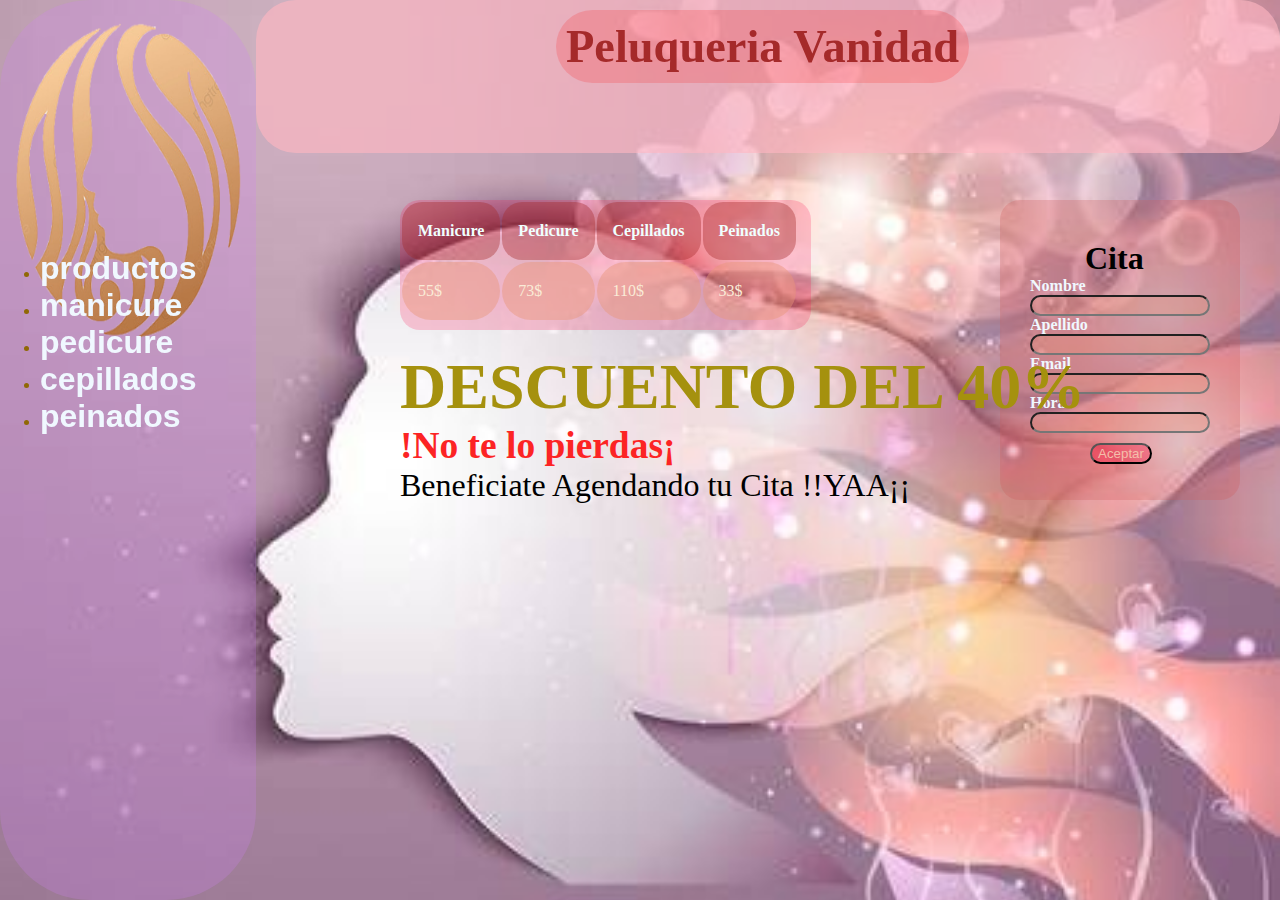
<file: index.html>
<!DOCTYPE html>
<html lang="es">
    <head>
        <meta charset="UTF-8">
        <meta name="autor" content="david jimenez">
        <meta name="description" content="primera pagina web">
        <meta name="viewport" content="width=devide-width, initial-scale1.0">
        <title>Peluqueria</title>
        <link rel="stylesheet" type="text/CSS" href="styles.css">
    </head>
    <body>
        <main class="main">
            <section class="contenedor_1">
                <header class="Encabezado">
                    <h1 class="titulo">Peluqueria Vanidad</h1>

                </header>
                <div class="logo_link">
                    <img src="image/logo.png" alt="">
                    <nav class="nav">
                        <ul>
                        <li><a href="productos.html" class="link">productos</a></li>
                    <li><a href="manicure.html" class="link">manicure</a></li>
                <li><a href="pedicure.html" class="link">pedicure</a></li>
            <li><a href="cepillados.html" class="link">cepillados</a></li>
        <li><a href="peinados.html" class="link">peinados</a></li>
        
                    </ul>
                    </nav>
                </div>
                <section class="contenedor_2">
                    
                    <form class="registro">
                        <h2>Cita</h2>
                        <label class="label">Nombre</label>
                        <input class="controles" type="text" name="nombre">
                        <label class="label">Apellido</label>
                        <input class="controles" type="text" name="apellido">
                        <label class="label">Email</label>
                        <input class="controles" type="email" name="nombre">
                        <label class="label">Hora</label>
                        <input class="controles" type="int" name="hora">
                        <input class="boton" type="submit" value="Aceptar">
                    </form>
                </section>
                <section class="tablas">
                    <table>
                        <tr>
                            <th class="titulotable">Manicure</th>
                            <th class="titulotable">Pedicure</th>
                            <th class="titulotable">Cepillados</th>
                            <th class="titulotable">Peinados</th>
                        </tr>
                        <tr>
                            <td class="precios">55$</td>
                            <td class="precios">73$</td>
                            <td class="precios">110$</td>
                            <td class="precios">33$</td>
                        </tr>
                    </table>
                </section>
                <section class="ofertas">
                    <h1 class="descuento">DESCUENTO DEL 40%</h1>
                    <p class="anuncio"><h3>!No te lo pierdas¡</h3> Beneficiate Agendando tu Cita !!YAA¡¡</p>
                </section>
                
            </section>
            
        </main>
    </body>
</file>
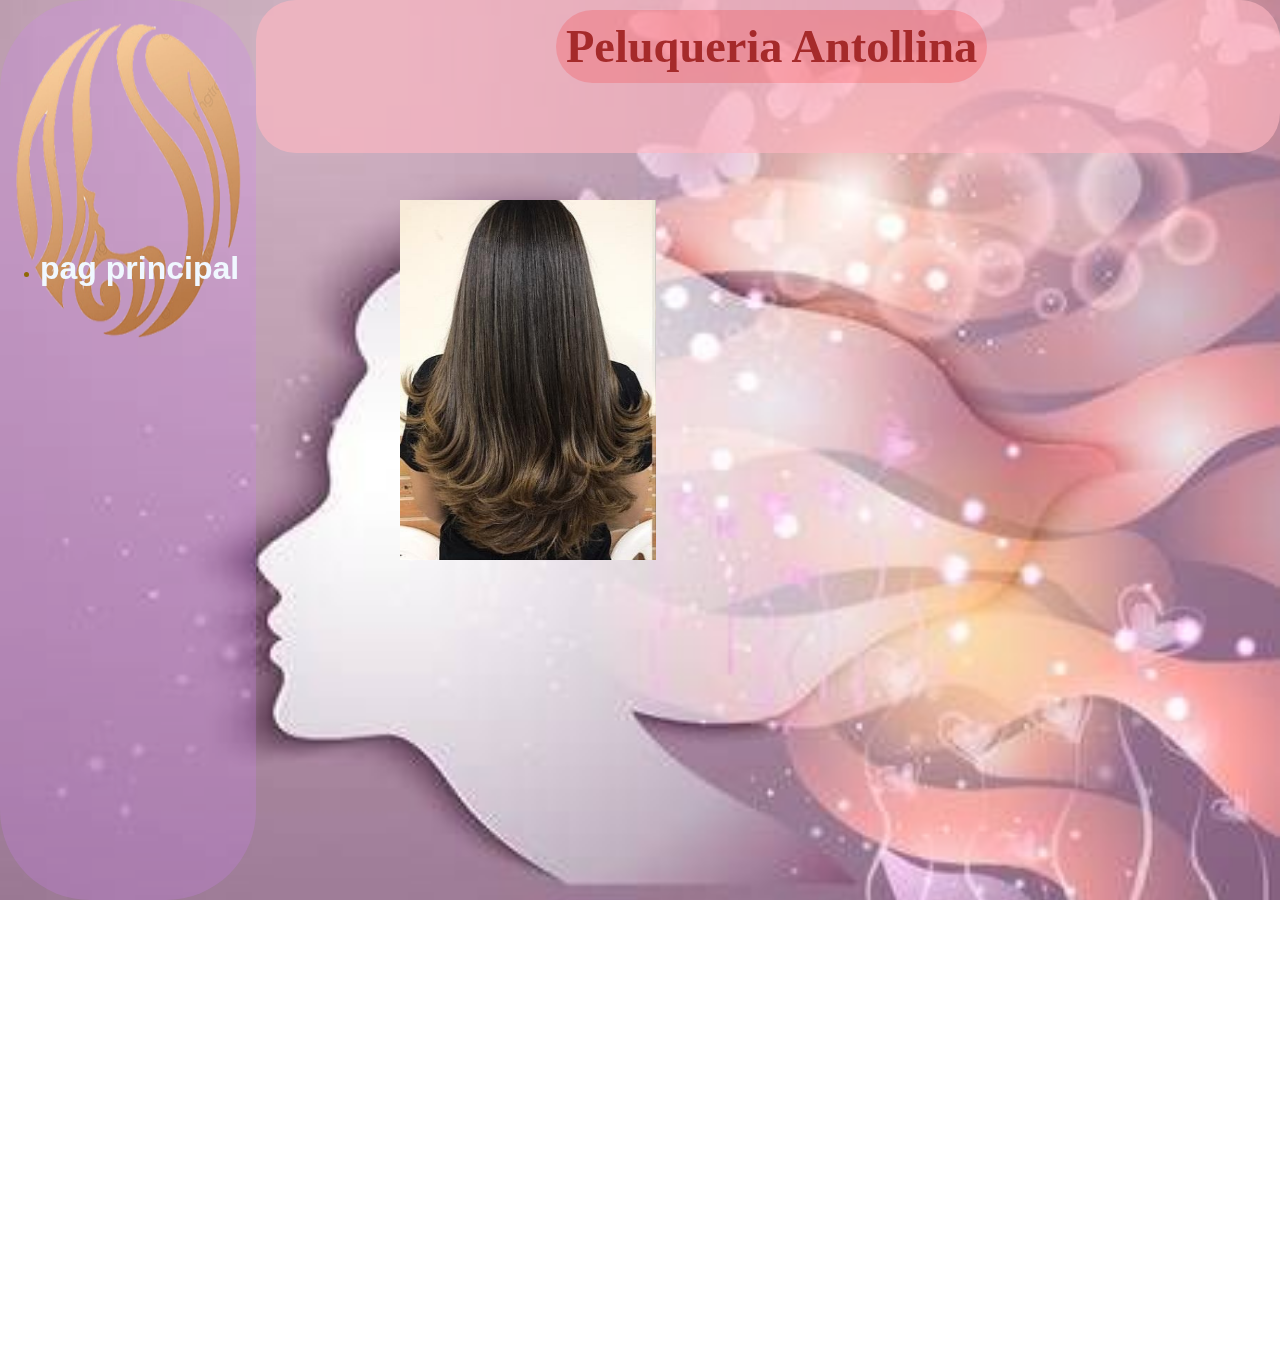
<file: cepillados.html>
<!DOCTYPE html>
<html lang="es">
    <head>
        <meta charset="UTF-8">
        <meta name="autor" content="david jimenez">
        <meta name="description" content="primera pagina web">
        <meta name="viewport" content="width=devide-width, initial-scale1.0">
        <title>Peluqueria</title>
        <link rel="stylesheet" type="text/CSS" href="styles.css">
    </head>
    <body>
        <main class="main">
            <section class="contenedor_1">
                <header class="Encabezado">
                    <h1 class="titulo">Peluqueria Antollina</h1>

                </header>
                <div class="logo_link">
                    <img src="image/logo.png" alt="">
                    <nav class="nav">
                        <ul>
                        
        <li><a href="index.html" class="link">pag principal</a></li>
                    </ul>
                    </nav>
                </div>
                <div class="galeriacepillado">
                    <img class="image" src="image/cepillado1.jpg" alt="">
                    <img class="image" src="image/cepillado2.jpg" alt="">
                    <img class="image" src="image/cepillado3.jpg" alt="">
                </div>

                <section class="videocepillado">
                    <video src=""></video>
                </section>
            </section>
            
        </main>
    </body>
</file>
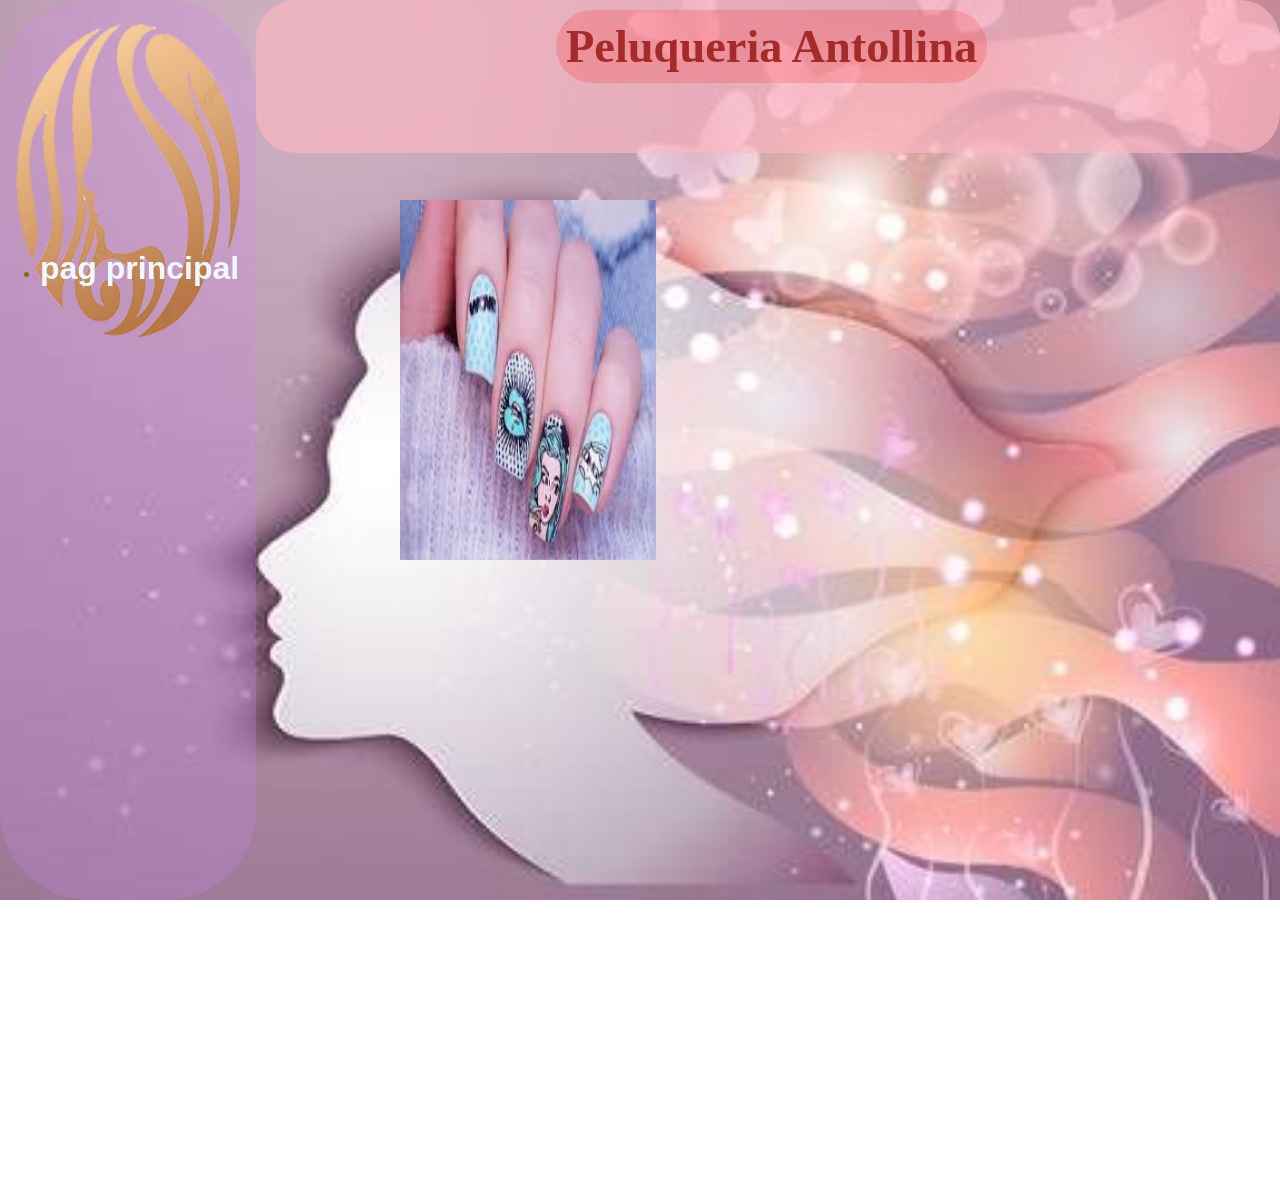
<file: manicure.html>
<!DOCTYPE html>
<html lang="es">
    <head>
        <meta charset="UTF-8">
        <meta name="autor" content="david jimenez">
        <meta name="description" content="primera pagina web">
        <meta name="viewport" content="width=devide-width, initial-scale1.0">
        <title>Peluqueria</title>
        <link rel="stylesheet" type="text/CSS" href="styles.css">
    </head>
    <body>
        <main class="main">
            <section class="contenedor_1">
                <header class="Encabezado">
                    <h1 class="titulo">Peluqueria Antollina</h1>

                </header>
                <div class="logo_link">
                    <img src="image/logo.png" alt="">
                    <nav class="nav">
                        <ul>
                        
        <li><a href="index.html" class="link">pag principal</a></li>
                    </ul>
                    </nav>
                </div>
                <div class="galeriamanicure">
                    <img class="image" src="image/mani1.jpg" alt="">
                    <img class="image" src="image/mani2.jpg" alt="">
                    <img class="image" src="image/mani3.jpg" alt="">
                    <img class="image" src="image/mani4.jpg" alt="">
                </div>
            </section>
            
        </main>
    </body>
</file>
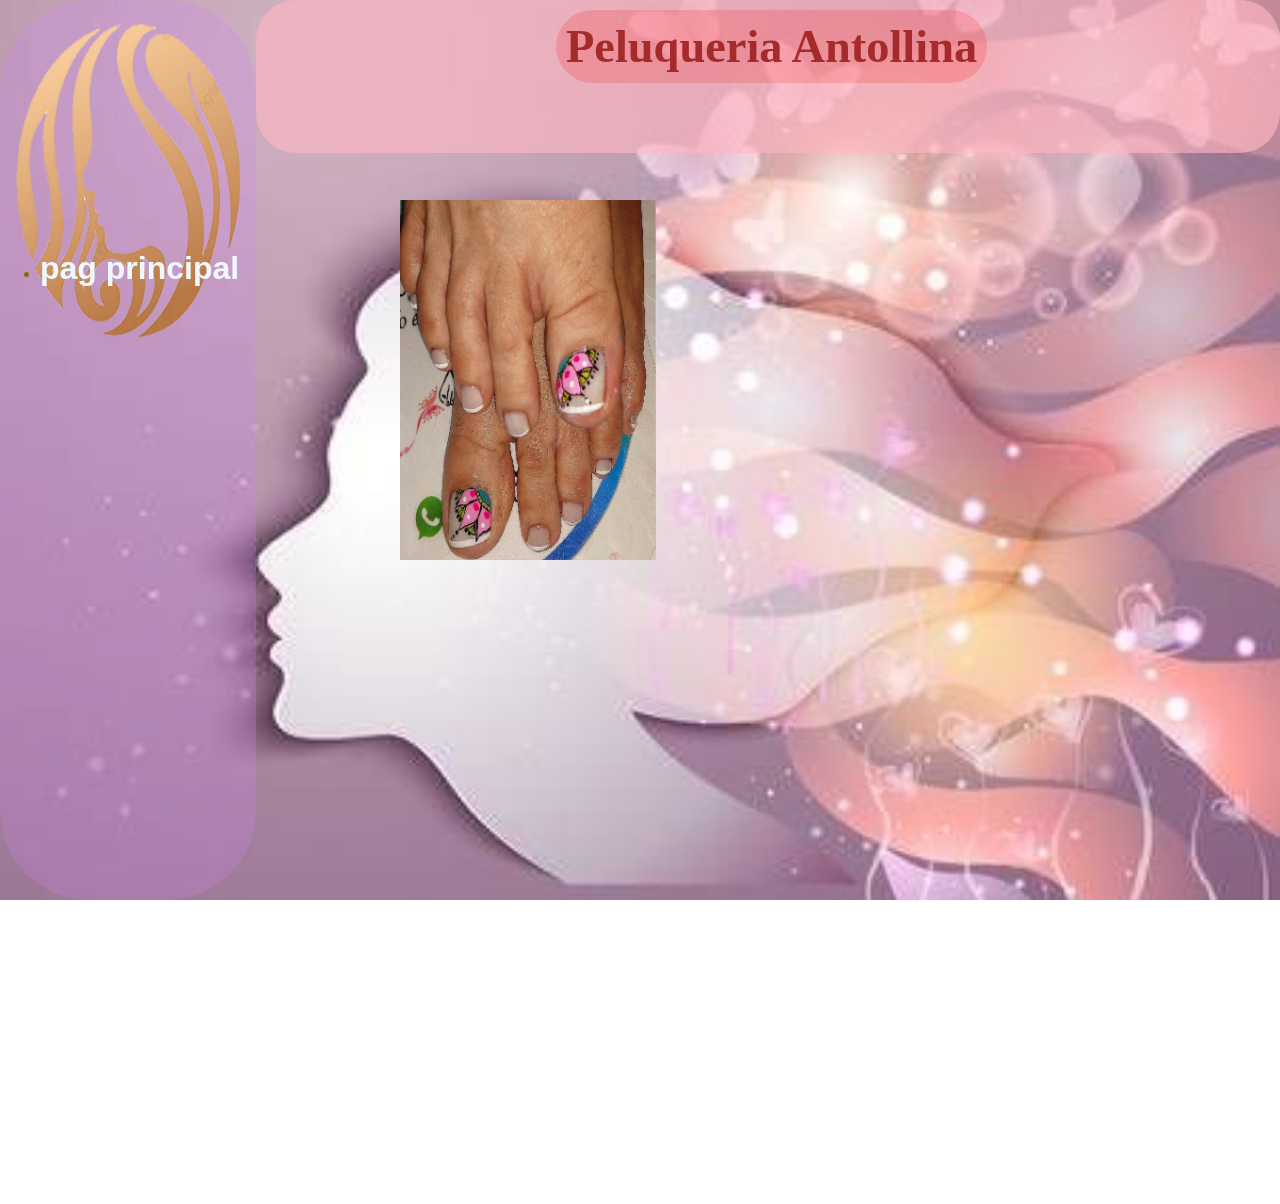
<file: pedicure.html>
<!DOCTYPE html>
<html lang="es">
    <head>
        <meta charset="UTF-8">
        <meta name="autor" content="david jimenez">
        <meta name="description" content="primera pagina web">
        <meta name="viewport" content="width=devide-width, initial-scale1.0">
        <title>Peluqueria</title>
        <link rel="stylesheet" type="text/CSS" href="styles.css">
    </head>
    <body>
        <main class="main">
            <section class="contenedor_1">
                <header class="Encabezado">
                    <h1 class="titulo">Peluqueria Antollina</h1>

                </header>
                <div class="logo_link">
                    <img src="image/logo.png" alt="">
                    <nav class="nav">
                        <ul>
                        
        <li><a href="index.html" class="link">pag principal</a></li>
                    </ul>
                    </nav>
                </div>
                <div class="galeriapedicure">
                    <img class="image" src="image/pedi1.jpg" alt="">
                    <img class="image" src="image/pedi2.jpg" alt="">
                    <img class="image" src="image/pedi3.jpg" alt="">
                    <img class="image" src="image/pedi4.jpg" alt="">
                </div>
            </section>
            
        </main>
    </body>
</file>
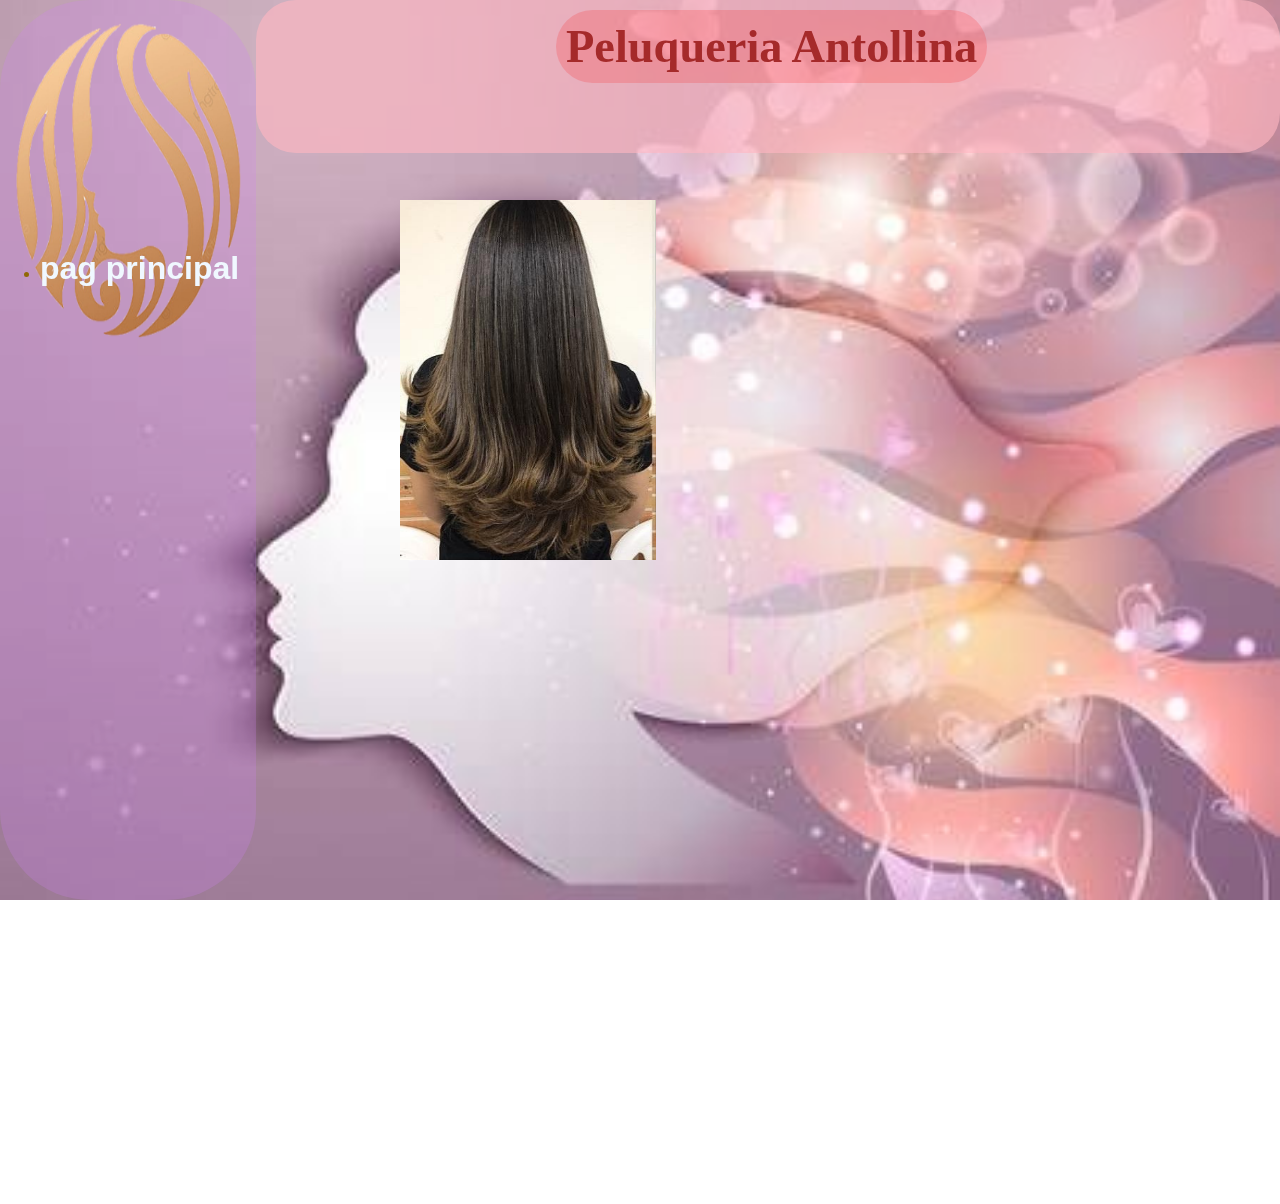
<file: peinados.html>
<!DOCTYPE html>
<html lang="es">
    <head>
        <meta charset="UTF-8">
        <meta name="autor" content="david jimenez">
        <meta name="description" content="primera pagina web">
        <meta name="viewport" content="width=devide-width, initial-scale1.0">
        <title>Peluqueria</title>
        <link rel="stylesheet" type="text/CSS" href="styles.css">
    </head>
    <body>
        <main class="main">
            <section class="contenedor_1">
                <header class="Encabezado">
                    <h1 class="titulo">Peluqueria Antollina</h1>

                </header>
                <div class="logo_link">
                    <img src="image/logo.png" alt="">
                    <nav class="nav">
                        <ul>
                            
        <li><a href="index.html" class="link">pag principal</a></li>
                    </ul>
                    </nav>
                </div>
                <div class="galeriapeinado">
                    <img class="image" src="image/cepillado1.jpg" alt="">
                    <img class="image" src="image/cepillado2.jpg" alt="">
                    <img class="image" src="image/cepillado3.jpg" alt="">
                </div>
            </section>
            
        </main>
    </body>
</file>
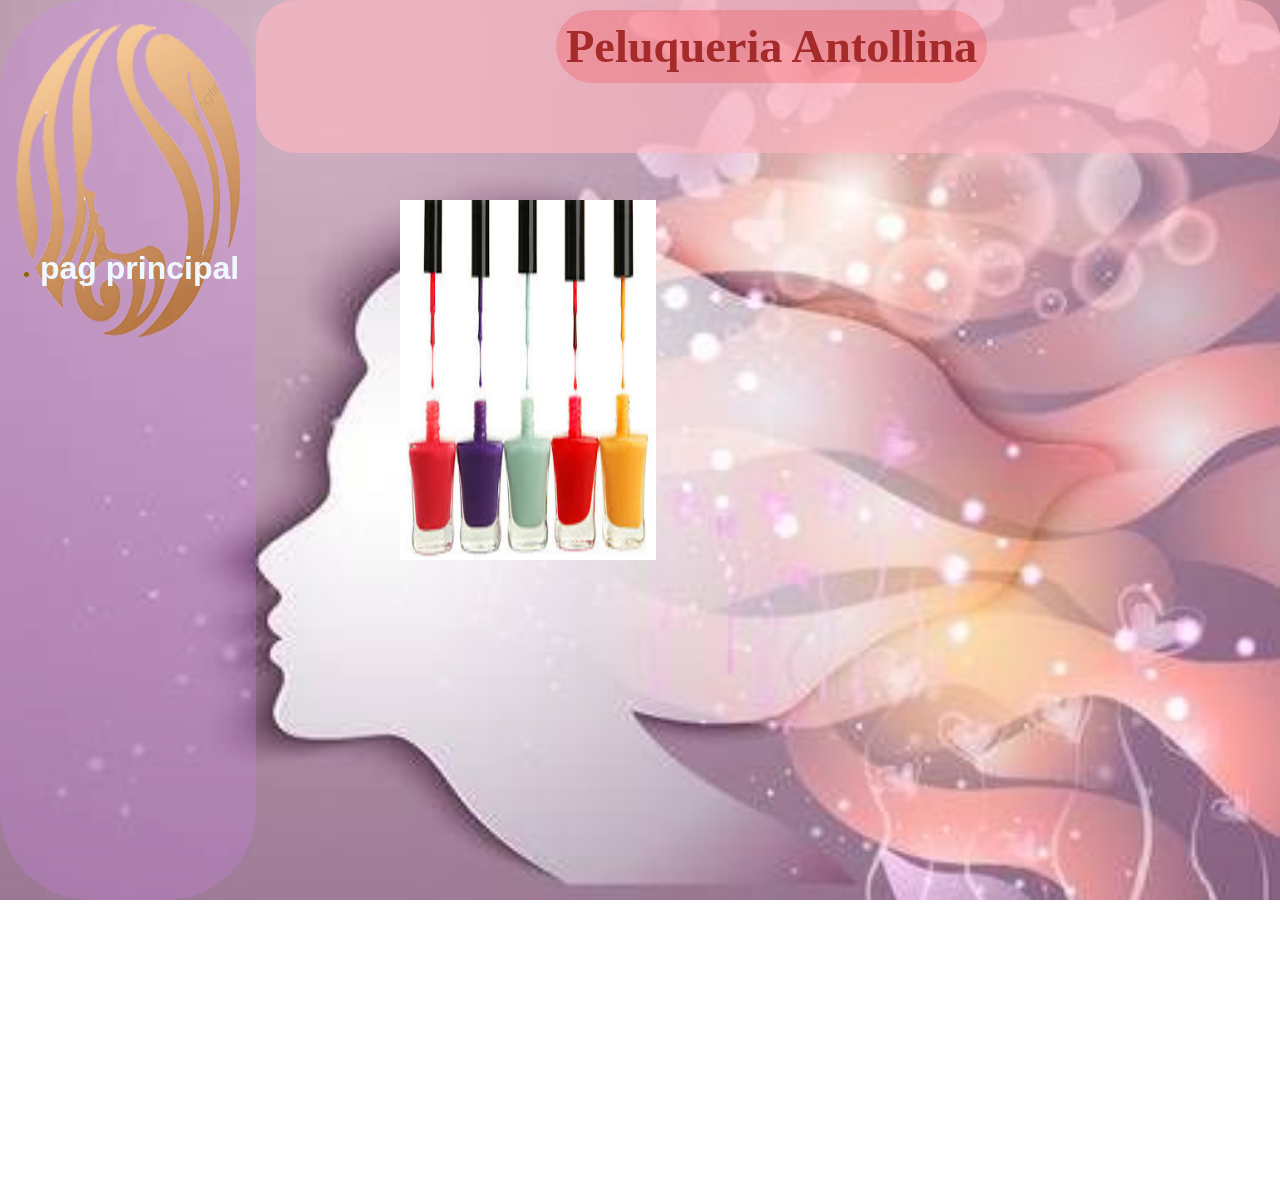
<file: productos.html>
<!DOCTYPE html>
<html lang="es">
    <head>
        <meta charset="UTF-8">
        <meta name="autor" content="david jimenez">
        <meta name="description" content="primera pagina web">
        <meta name="viewport" content="width=devide-width, initial-scale1.0">
        <title>Peluqueria</title>
        <link rel="stylesheet" type="text/CSS" href="styles.css">
    </head>
    <body>
        <main class="main">
            <section class="contenedor_1">
                <header class="Encabezado">
                    <h1 class="titulo">Peluqueria Antollina</h1>

                </header>
                <div class="logo_link">
                    <img src="image/logo.png" alt="">
                    <nav class="nav">
                        <ul>
                        
        <li><a href="index.html" class="link">pag principal</a></li>
                    </ul>
                    </nav>
                </div>
                <div class="galeriaproductos">
                    <img class="image" src="image/producto1.jpg" alt="">
                    <img class="image" src="image/producto2.jpg" alt="">
                    <img class="image" src="image/producto3.jpg" alt="">
                </div>
            </section>
        </main>
    </body>
</file>
<file: styles.css>
*{
    margin: 0;
    box-sizing: border-box;
}



.contenedor_1{
    
    background: url("./image/pelu.jpg") no-repeat;
    background-size: cover;
    background-position: center center;
    height: calc(100vh);
}

.Encabezado{
    height: 17%;
    position: fixed;
    right: 0;
    width: 80%;
    background-color:rgba(255, 182, 193, 0.63);
    border-radius: 40px;
}

.main{
    width: 100%;
    
}

img{
    position: fixed;
    width: 20%;
    height: 40%;
}

.logo_link{
    background-color: rgba(210, 130, 245, 0.24);
   position: fixed;
   left: 0;
   width: 20%;
   height: 100%;
   border-radius: 90px;
}

.nav{
    position:relative;
    padding-top:250px;
    color: rgb(144, 104, 5);
    
}

.link{
   
    color: aliceblue;
    text-decoration: none;
    font-size:xx-large;
    font-weight: bold;
    font-family:Impact, Haettenschweiler, 'Arial Narrow Bold', sans-serif;
}

.link:hover{
    color: rgba(249, 185, 22, 0.607);
}



.galeriaproductos{
    
    display: inline-flex;
    width: 1000px;
    height: 1000px;
    margin-top: 200px;
    margin-left: 400px;
    margin-right: 5px;
    border-radius: 5px;
    overflow: hidden;
    object-fit: cover;
    background: center center;
    
    
}
.galeriamanicure{
    display: inline-flex;
    width: 1000px;
    height: 1000px;
    margin-top: 200px;
    margin-left: 400px;
    margin-right: 5px;
    border-radius: 5px;
    overflow: hidden;
    object-fit: cover;
    background: center center;
}

.galeriapedicure{
    display: inline-flex;
    width: 1000px;
    height: 1000px;
    margin-top: 200px;
    margin-left: 400px;
    margin-right: 5px;
    border-radius: 5px;
    overflow: hidden;
    object-fit: cover;
    background: center center;
}

.galeriacepillado{
    display: inline-flex;
    width: 1000px;
    height: 1000px;
    margin-top: 200px;
    margin-left: 400px;
    margin-right: 5px;
    border-radius: 5px;
    overflow: hidden;
    object-fit: cover;
    background: center center;
}

.galeriapeinado{
    display: inline-flex;
    width: 1000px;
    height: 1000px;
    margin-top: 200px;
    margin-left: 400px;
    margin-right: 5px;
    border-radius: 5px;
    overflow: hidden;
    object-fit: cover;
    background: center center;
}

.contenedor_2{
    display: inline-flex;
    margin-top: 200px;
    margin-left: 1000px;
    margin-right: 40px;
    border-radius: 20px;
    background-color: rgba(205, 92, 92, 0.288);
     height: 300px;
}

.registro{
    margin-left: 20px;
    margin-top: 30px;
    margin-right: 20px;
    width: 100%;
    padding: 10px;
    border-radius: 50px;
    margin-bottom: 5px;
}


h2{
    margin-left: 55px;
    font-family: cursive;
    font-weight:bold;
    font-size: xx-large;
}

.controles{
    width: 100%;
      border-radius: 50px;
      background: rgba(233, 150, 122, 0.295);  
}

.label{
    color: aliceblue;
    font-family: cursive;
    font-weight: bold;
}

.boton{
    margin-left: 60px;
    margin-top: 10px;
    background-color:rgba(255, 3, 53, 0.313);
    border-radius: 30px;
    color:rgb(244, 190, 170);
}

.titulo{
    display: inline-flex;
    border-radius: 50px ;
    background-color: rgba(255, 0, 0, 0.164);
    color: brown;
    margin-top: 10px;
    margin-left: 300px;
    font-family:cursive;
    font-size: 290%;
    font-weight: bold;
    padding: 10px;
}

.tablas{
    width: 411px;
    height: 130px;
    background-color: rgba(255, 8, 82, 0.199);
    margin-left: 400px;
    margin-top: -300px;
    margin-right: 500px;
    border-radius: 20px;
}

.titulotable{
    background-color: rgba(165, 42, 42, 0.388);
    padding: 20px 16px;
    color: azure;
    font-family: cursive;
    border-radius: 20px;
}

.precios{
    padding: 20px 16px;
    background-color: rgba(233, 150, 122, 0.457);
    font-family: cursive;
    color: antiquewhite;
    border-radius: 50px;
}

.ofertas{
    margin-left: 400px;
    margin-top: 20px;
    font-size: 200%;
}

.descuento{
    color: rgb(165, 145, 14);
}

h3{
    color: rgb(252, 36, 36);;
}
</file>
